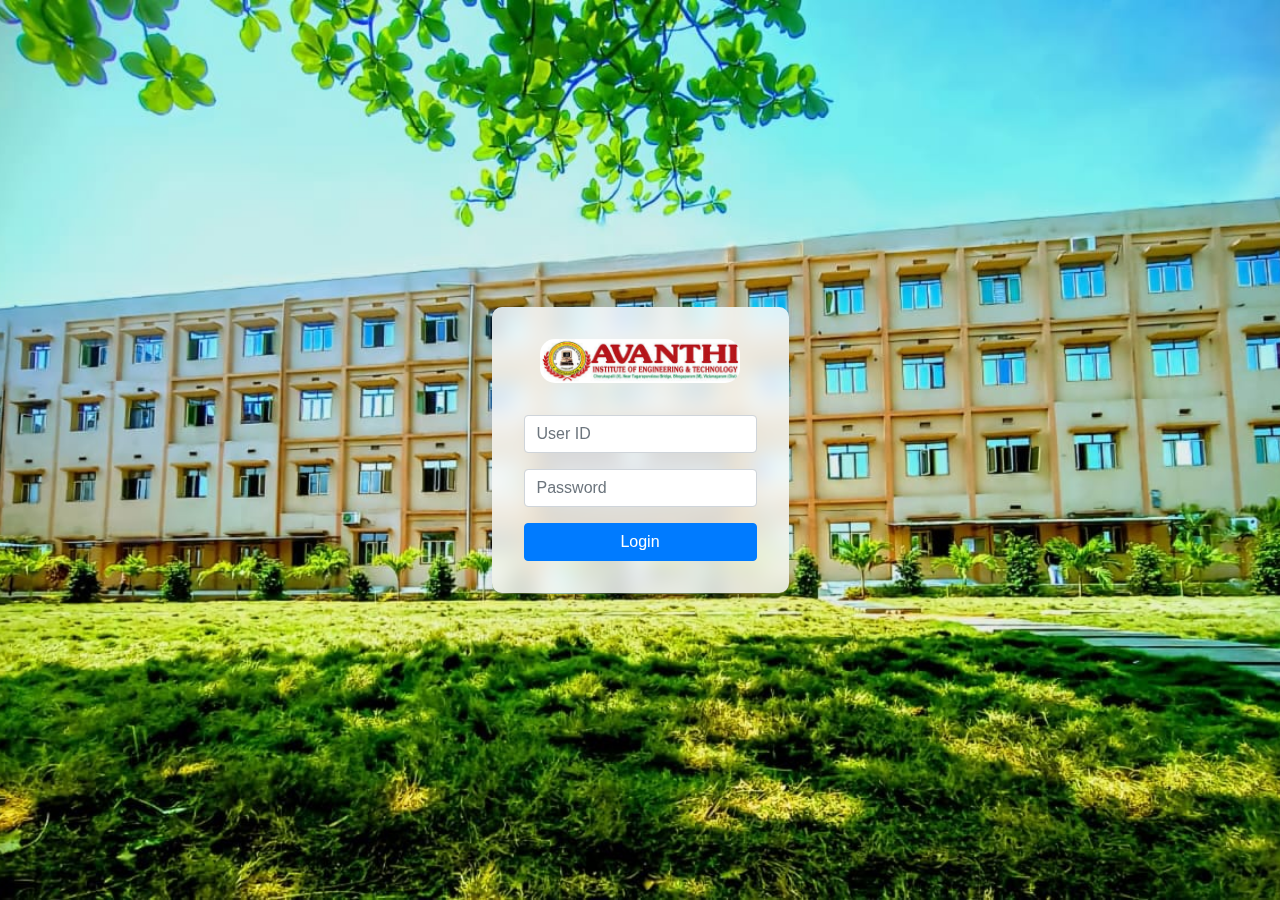
<file: index.html>
<!DOCTYPE html>
<html lang="en">

<head>
    <meta charset="UTF-8">
    <meta name="viewport" content="width=device-width, initial-scale=1.0">
    <title>Login Page</title>
    <!-- Bootstrap CSS -->
    <link rel="stylesheet" href="https://maxcdn.bootstrapcdn.com/bootstrap/4.5.2/css/bootstrap.min.css">
    <style>
        body,
        html {
            height: 100%;
            font-family: 'Segoe UI', Tahoma, Geneva, Verdana, sans-serif;
            margin: 0;
            padding: 0;
            background: url('login_b.jpg') no-repeat center center fixed;
            /* Update with your path */
            background-size: cover;
            display: flex;
            justify-content: center;
            align-items: center;
        }

        .login-container {
            width: 100%;
            max-width: 400px;
            padding: 2rem;
            background-color: rgba(255, 255, 255, 0.8);
            border-radius: 10px;
            box-shadow: 0 4px 8px rgba(0, 0, 0, 0.1);
            backdrop-filter: blur(10px);
        }

        .login-form .btn-primary {
            margin-top: 1rem;
        }

        .login-form input {
            margin-bottom: 1rem;
        }

        .brand-logo {
            width: 100%;
            max-width: 200px;
            margin-bottom: 2rem;
            display: block;
            margin-left: auto;
            margin-right: auto;
        }
    </style>
</head>

<body>
    <div class="login-container text-center">
        <img src="avev.jpg" alt="Avanthi Logo" class="brand-logo img-fluid" style="border-radius: 15px;"> <!-- Update with your path -->
        <form class="login-form" action="login_processor.php" method="post">
            <input type="text" class="form-control" name="user_id" placeholder="User ID" required>
            <input type="password" class="form-control" name="user_pass" placeholder="Password" required>
            <button type="submit" class="btn btn-primary btn-block">Login</button>
        </form>
    </div>
</body>

</html>
</file>
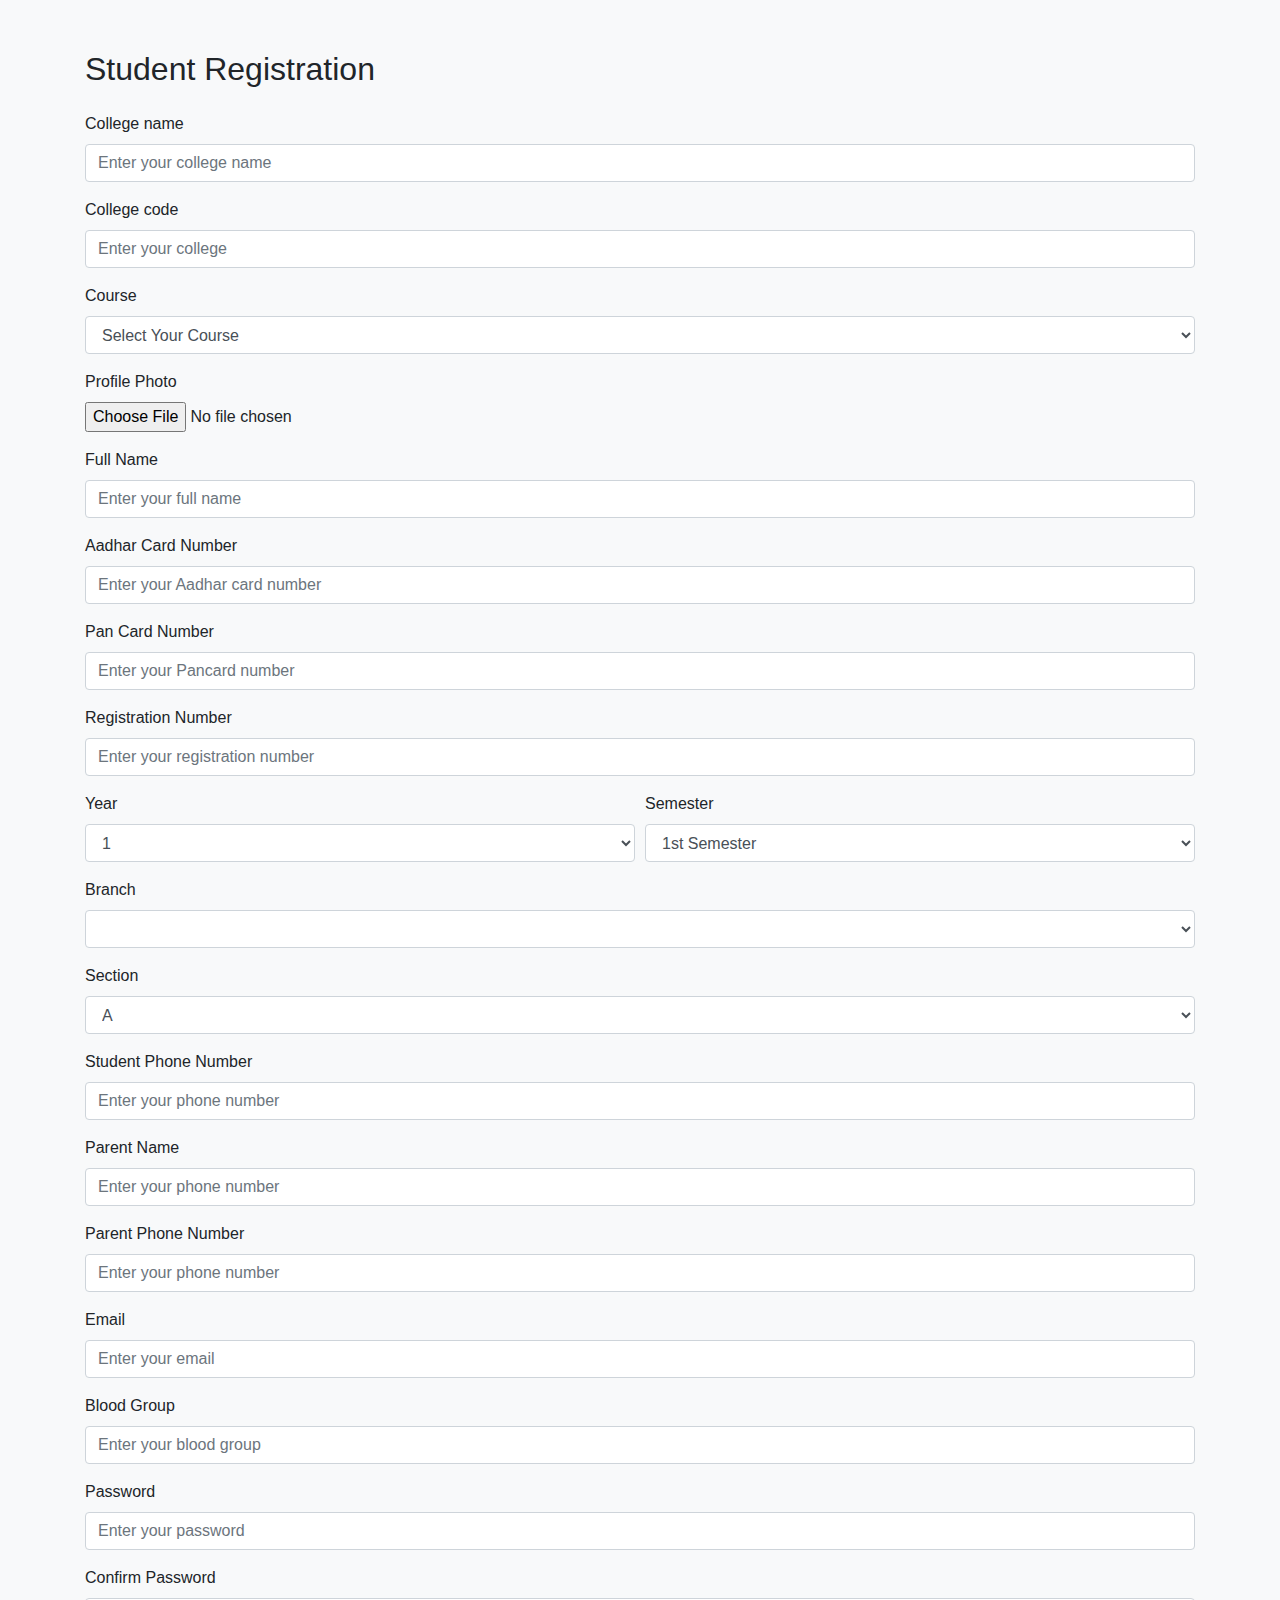
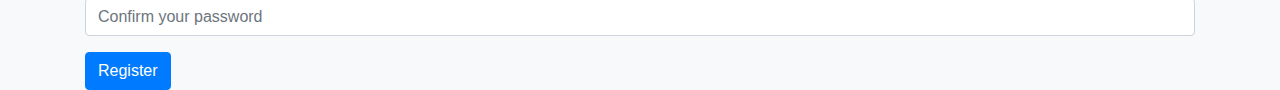
<file: create_account_student.html>
<!DOCTYPE html>
<html lang="en">

<head>
    <meta charset="UTF-8">
    <meta name="viewport" content="width=device-width, initial-scale=1.0">
    <title>Student Registration</title>
    <!-- Bootstrap CSS -->
    <link rel="stylesheet" href="https://stackpath.bootstrapcdn.com/bootstrap/4.3.1/css/bootstrap.min.css">
    <!-- Custom CSS -->
    <style>
        body {
            background-color: #f8f9fa;
        }

        .container {
            margin-top: 50px;
        }
    </style>
</head>

<body>

    <div class="container">
        <h2 class="mb-4">Student Registration</h2>
        <form id="registrationForm" action="create_account_student.php" method="post" enctype="multipart/form-data"
            onsubmit="return validateForm()">
            <!-- Full Name -->
            <div class="form-group">
                <label for="blood_g">College name</label>
                <input type="text" class="form-control" id="clg_name" name="clg_name"
                    placeholder="Enter your college name" required>
            </div>

            <div class="form-group">
                <label for="blood_g">College code</label>
                <input type="text" class="form-control" id="clg_code" name="clg_code" placeholder="Enter your college"
                    required>
            </div>

            <div class="form-group">
                <label for="course">Course</label>
                <select class="form-control" id="course" name="course" required onchange="changeCourse()">
                    <option value="" disabled selected>Select Your Course</option>
                    <option value="btech">B.Tech</option>
                    <option value="bpharmacy">B.Pharmacy</option>
                    <option value="degree">Degree</option>
                    <option value="diploma">Diploma</option>
                </select>
            </div>

            <div class="form-group">
                <label for="profile_photo">Profile Photo</label>
                <input type="file" class="form-control-file" id="profile_photo" name="profile_photo"
                    accept=".jpg, .jpeg, .png" required>
            </div>
            <div class="form-group">
                <label for="full_name">Full Name</label>
                <input type="text" class="form-control" id="full_name" name="full_name"
                    placeholder="Enter your full name" required>
            </div>
            <!-- Aadhar Card Number -->
            <div class="form-group">
                <label for="aadhar_num">Aadhar Card Number</label>
                <input type="text" class="form-control" id="aadhar_num" name="aadhar_num"
                    placeholder="Enter your Aadhar card number" pattern="[0-9]{12}"
                    title="Aadhar number should be 12 digits" required>
            </div>
            <div class="form-group">
                <label for="pan_num">Pan Card Number</label>
                <input type="text" class="form-control" id="pan_num" name="pan_num"
                    placeholder="Enter your Pancard number">
            </div>

            <!-- Registration Number -->
            <div class="form-group">
                <label for="reg_num">Registration Number</label>
                <input type="text" class="form-control" id="reg_num" name="reg_num"
                    placeholder="Enter your registration number" required>
            </div>

            <!-- Select Year and Semester -->
            <div class="form-row">
                <div class="form-group col-md-6">
                    <label for="sem_year">Year</label>
                    <select class="form-control" id="sem_year" name="sem_year">
                        <option value=1>1</option>
                        <option value=2>2</option>
                        <option value=3>3</option>
                        <option value=4>4</option>
                    </select>
                </div>
                <div class="form-group col-md-6">
                    <label for="semester">Semester</label>
                    <select class="form-control" id="semester" name="semester">
                        <option value=1>1st Semester</option>
                        <option value=2>2nd Semester</option>
                    </select>
                </div>
            </div>

            <!-- Select Branch -->
            <div class="form-group">
                <label for="branch">Branch</label>
                <select class="form-control" id="branch" name="branch">
                    <!-- Options will be populated by the changeCourse function -->
                </select>
            </div>

            <!-- Select Section -->
            <div class="form-group">
                <label for="section">Section</label>
                <select class="form-control" id="section" name="section">
                    <option value="A">A</option>
                    <option value="B">B</option>
                    <option value="C">C</option>
                </select>
            </div>

            <!-- Phone Number -->
            <div class="form-group">
                <label for="phone_num">Student Phone Number</label>
                <input type="text" class="form-control" id="phone_num" name="phone_num"
                    placeholder="Enter your phone number" required>
            </div>
            <div class="form-group">
                <label for="parent_name">Parent Name</label>
                <input type="text" class="form-control" id="parent_name" name="parent_name"
                    placeholder="Enter your phone number" required>
            </div>
            <div class="form-group">
                <label for="parent_phone_num">Parent Phone Number</label>
                <input type="text" class="form-control" id="parent_phone_num" name="parent_phone_num"
                    placeholder="Enter your phone number" required>
            </div>

            <!-- Email -->
            <div class="form-group">
                <label for="email">Email</label>
                <input type="email" class="form-control" id="email" name="email" placeholder="Enter your email"
                    required>
            </div>

            <!-- Blood Group -->
            <div class="form-group">
                <label for="blood_g">Blood Group</label>
                <input type="text" class="form-control" id="blood_g" name="blood_g" placeholder="Enter your blood group"
                    required>
            </div>



            <!-- Password -->
            <div class="form-group">
                <label for="user_pass">Password</label>
                <input type="password" class="form-control" id="user_pass" name="user_pass"
                    placeholder="Enter your password" required>
            </div>

            <!-- Confirm Password -->
            <div class="form-group">
                <label for="cnf_pass">Confirm Password</label>
                <input type="password" class="form-control" id="cnf_pass" name="cnf_pass"
                    placeholder="Confirm your password" required>
                <small id="passwordMismatch" class="text-danger" style="display: none;">Passwords do not match.</small>
            </div>

            <button type="submit" class="btn btn-primary">Register</button>
        </form>
    </div>
    <script src="https://code.jquery.com/jquery-3.3.1.slim.min.js"></script>
    <script src="https://stackpath.bootstrapcdn.com/bootstrap/4.3.1/js/bootstrap.min.js"></script>
    <script>
        function changeCourse() {
            var course = document.getElementById("course").value;
            var branchOptions;
            var yearOptions = [1, 2, 3, 4]; // Default years for B.Tech and B.Pharmacy

            switch (course) {
                case "btech":
                    branchOptions = ["CSE", "CSM", "CSD", "MECH", "EEE", "ECE", "AI"];
                    break;
                case "degree":
                case "diploma":
                    branchOptions = course === "degree" ? ["B.Com commerce", "B.Com computer applications", "B.Sc Mathematics", "B.Sc statistics", "B.Sc computer science", "B.Sc Electronics", "B.Sc Physics"] : ["MECH", "EEE", "CE", "ECE"];
                    yearOptions = [1, 2, 3]; // Only 3 years for Degree and Diploma
                    break;
                case "bpharmacy":
                    branchOptions = ["Pharm.D", "B.Pharma"];
                    break;
                default:
                    branchOptions = [];
            }

            // Update branch options
            var branchSelect = document.getElementById("branch");
            branchSelect.innerHTML = "";
            branchOptions.forEach(function (opt) {
                var el = document.createElement("option");
                el.textContent = opt;
                el.value = opt.toLowerCase();
                branchSelect.appendChild(el);
            });

            // Update year options
            var yearSelect = document.getElementById("sem_year");
            yearSelect.innerHTML = "";
            yearOptions.forEach(function (year) {
                var el = document.createElement("option");
                el.textContent = year;
                el.value = year;
                yearSelect.appendChild(el);
            });
        }
        function validateForm() {
            var password = document.getElementById("user_pass").value;
            var confirmPassword = document.getElementById("cnf_pass").value;
            if (password != confirmPassword) {
                alert("Passwords do not match.");
                return false;
            }
            // Check password length
            if (password.length < 8) {
                alert("Password must be at least 8 characters long.");
                return false;
            }

            // Check for uppercase, lowercase, and special character
            var upperCase = /[A-Z]/;
            var lowerCase = /[a-z]/;
            var specialChar = /[!@#$%^&*()_+\-=\[\]{};':"\\|,.<>\/?]+/;

            if (!upperCase.test(password)) {
                alert("Password must contain at least one uppercase letter.");
                return false;
            }

            if (!lowerCase.test(password)) {
                alert("Password must contain at least one lowercase letter.");
                return false;
            }

            if (!specialChar.test(password)) {
                alert("Password must contain at least one special character.");
                return false;
            }
            return true;
        }
    </script>

</body>

</html>
</file>
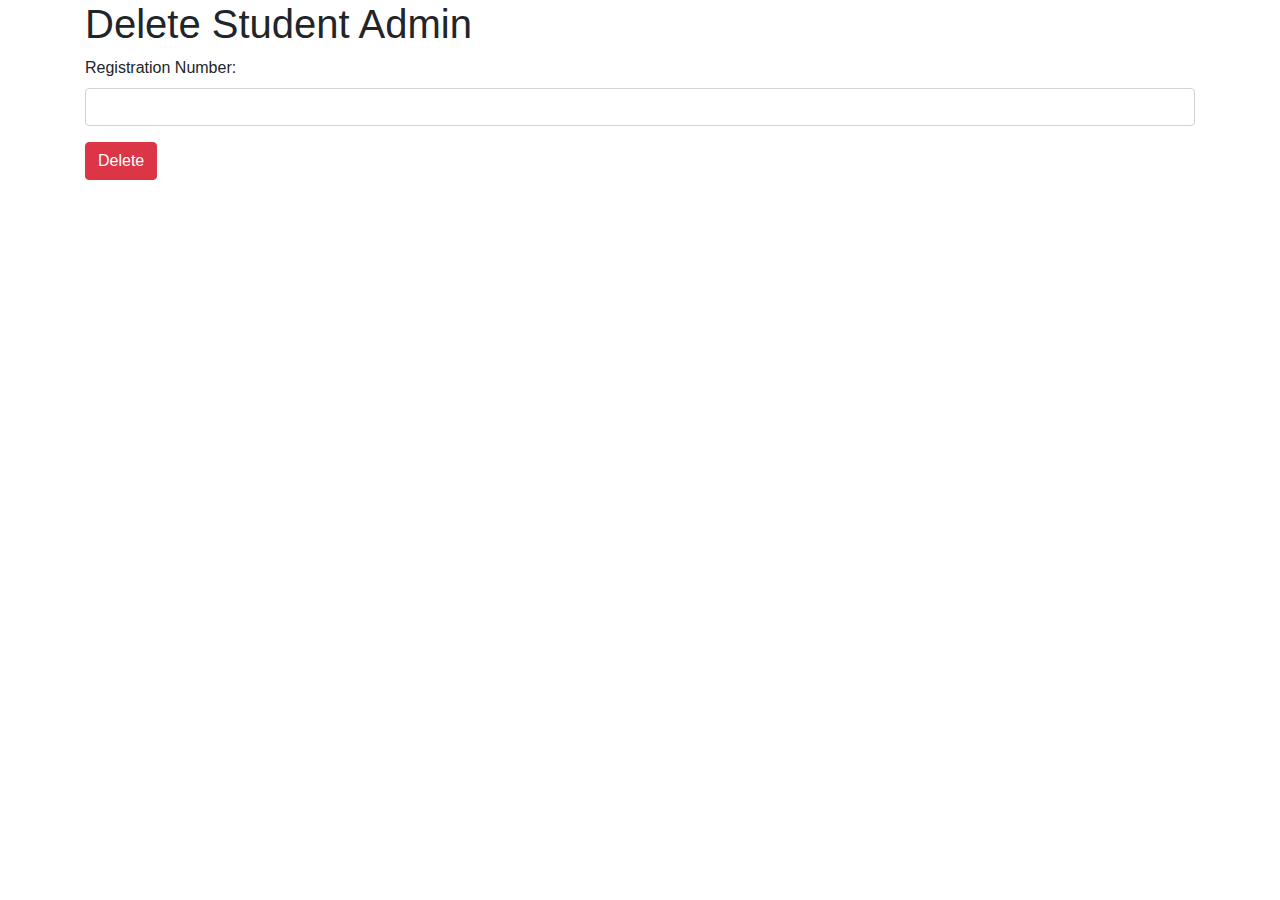
<file: delete_student_admin.html>
<!-- FILEPATH: /d:/Codes/Delete_STD/delete_student_admin.html -->

<!DOCTYPE html>
<html>

<head>
    <title>Delete Student Admin</title>
    <link rel="stylesheet" href="https://stackpath.bootstrapcdn.com/bootstrap/4.5.2/css/bootstrap.min.css">
</head>

<body>
    <div class="container">
        <h1>Delete Student Admin</h1>
        <form action="delete_student_admin.php" method="post">
            <div class="form-group">
                <label for="reg_num">Registration Number:</label>
                <input type="text" class="form-control" id="reg_num" name="reg_num" required>
            </div>
            <button type="submit" class="btn btn-danger"
                onclick="return confirm('Are you sure you want to delete this student admin?')">Delete</button>
        </form>
    </div>
</body>

</html>
</file>
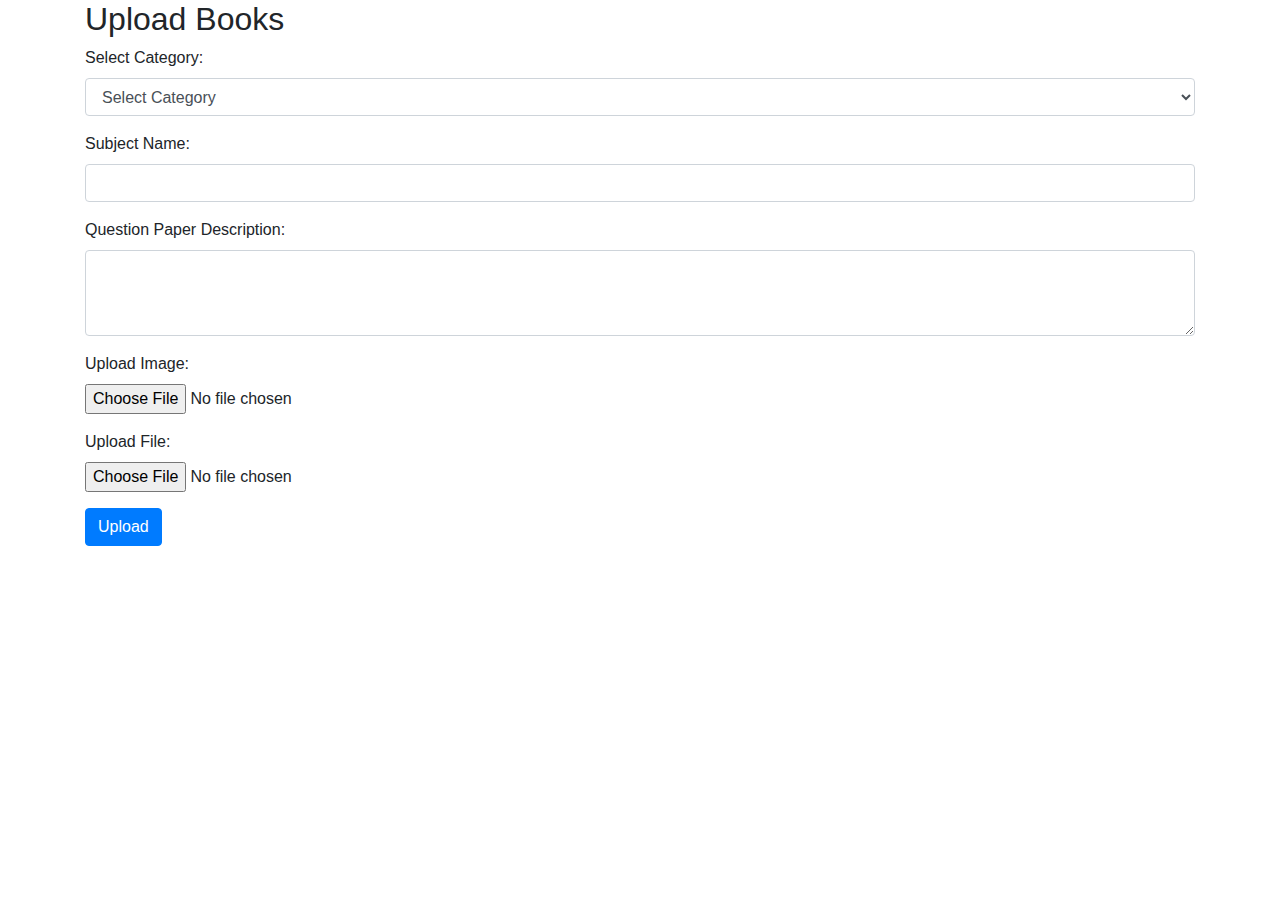
<file: upload_files_library.html>
<!DOCTYPE html>
<html lang="en">

<head>
    <meta charset="UTF-8">
    <meta name="viewport" content="width=device-width, initial-scale=1.0">
    <title>Book Upload</title>
    <link rel="stylesheet" href="https://maxcdn.bootstrapcdn.com/bootstrap/4.5.2/css/bootstrap.min.css">
    <script src="https://ajax.googleapis.com/ajax/libs/jquery/3.5.1/jquery.min.js"></script>
    <script src="https://cdnjs.cloudflare.com/ajax/libs/popper.js/1.16.0/umd/popper.min.js"></script>
    <script src="https://maxcdn.bootstrapcdn.com/bootstrap/4.5.2/js/bootstrap.min.js"></script>
</head>

<body>
    <div class="container">
        <h2>Upload Books</h2>
        <form action="upload_files_library.php" method="post" enctype="multipart/form-data">
            <div class="form-group">
                <label for="category">Select Category:</label>
                <select class="form-control" id="category" name="category" onchange="changeCategory()">
                    <option value="">Select Category</option>
                    <option value="universal">Universal Library</option>
                    <option value="external">External Abilities</option>
                    <option value="class">Class Materials</option>
                    <option value="question">Question Papers</option>
                </select>
            </div>
            <div id="subcategory" style="display: none;">
                <div class="form-group">
                    <label for="course">Select Course:</label>
                    <select class="form-control" id="course" name="course" onchange="changeCourse()">
                        <option value="">Select Course</option>
                        <option value="btech">B.Tech</option>
                        <option value="degree">Degree</option>
                        <option value="diploma">Diploma</option>
                        <option value="bpharmacy">Pharmacy</option>
                    </select>
                </div>
                <div id="branchDiv" style="display: none;">
                    <div class="form-group">
                        <label for="branch">Select Branch:</label>
                        <select class="form-control" id="branch" name="branch">
                            <option value="">Select Branch</option>
                        </select>
                    </div>
                    <div class="form-group">
                        <label for="year">Select Year:</label>
                        <select class="form-control" id="year" name="year">
                            <option value="">Select Year</option>
                            <option value="1">1st Year</option>
                            <option value="2">2nd Year</option>
                            <option value="3">3rd Year</option>
                            <option value="4">4th Year</option>
                        </select>
                    </div>
                </div>
            </div>
            <div class="form-group">
                <label for="book_name">Subject Name:</label>
                <input type="text" class="form-control" id="book_name" name="book_name">
            </div>
            <div class="form-group">
                <label for="description">Question Paper Description:</label>
                <textarea class="form-control" id="description" name="description" rows="3"></textarea>
            </div>
            <div class="form-group" id="image-group">
                <label for="image">Upload Image:</label>
                <input type="file" class="form-control-file" id="image" name="image" accept=".jpg, .jpeg, .png">
            </div>
            <div class="form-group" id="file-group">
                <label for="file">Upload File:</label>
                <input type="file" class="form-control-file" id="file" name="file"
                    accept=".pdf, application/msword, application/vnd.openxmlformats-officedocument.wordprocessingml.document">
            </div>
            <button type="submit" class="btn btn-primary">Upload</button>
        </form>

    </div>

    <script>
        function changeCategory() {
            var category = document.getElementById("category").value;
            var bookNameLabel = document.querySelector('label[for="book_name"]');
            var descriptionLabel = document.querySelector('label[for="description"]');
            var imageGroup = document.getElementById('image-group');
            var fileGroup = document.getElementById('file-group');

            if (category === "question") {
                bookNameLabel.textContent = 'Subject Name:';
                descriptionLabel.textContent = 'Question Paper Description:';
                imageGroup.style.display = 'none';
                fileGroup.style.display = 'block';
            } else {
                bookNameLabel.textContent = 'Book Name:';
                descriptionLabel.textContent = 'Book Description:';
                imageGroup.style.display = 'block';
                fileGroup.style.display = 'block';
            }

            if (category === "universal" || category === "external") {
                document.getElementById("subcategory").style.display = "none";
            } else {
                document.getElementById("subcategory").style.display = "block";
            }
        }

        function changeCourse() {
            var course = document.getElementById("course").value;
            if (course === "btech") {
                var options = ["CSE", "CSM", "CSD", "MACH", "EEE", "ECE", "AI"];
            } else if (course === "degree") {
                var options = ["B.Com commerce", "B.Com computer applications", "B.Sc Mathematics", "B.Sc statistics", "B.Sc computer science", "B.Sc Electronics", "B.Sc Physics"];
            } else if (course === "diploma") {
                var options = ["MECH", "EEE", "CE", "ECE"];
            } else if (course === "bpharmacy") {
                var options = ["Pharm.D", "B.Pharma"];
            }

            var select = document.getElementById("branch");
            select.innerHTML = "";
            for (var i = 0; i < options.length; i++) {
                var opt = options[i];
                var el = document.createElement("option");
                el.textContent = opt;
                el.value = opt;
                select.appendChild(el);
            }
            document.getElementById("branchDiv").style.display = "block";
        }
    </script>

</body>

</html>
</file>
